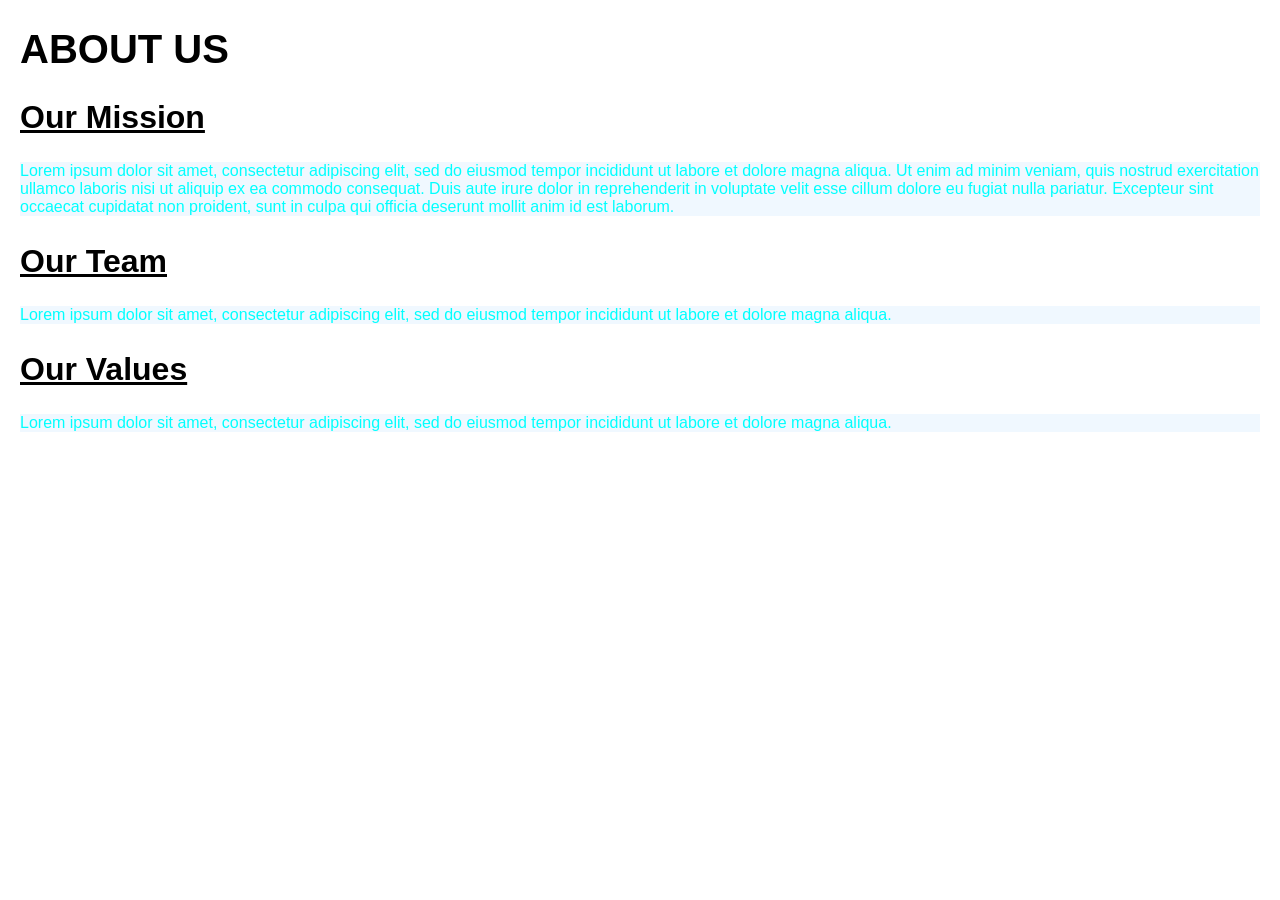
<file: about.html>
<!DOCTYPE html>
<html lang="en">
<head>
    <meta charset="UTF-8">
    <meta name="viewport" content="width=device-width, initial-scale=1.0">
    <title>About</title>
        <style>
    body {
         font-family: Arial, sans-serif; 
        margin: 20px;
        
    }
    p{
        color: aqua;
        background-color: aliceblue;
    }
    h1{
        font-size: 2.5em;
        text-transform: uppercase;
    }
    h2{
        font-size: 2em;
        text-decoration: underline;
    }
    .highlight{
        text-decoration: underline;
        font-size:20px;
        background-color: azure;
    }
    .toplinks a{
        float: left;
        color: antiquewhite;
        display: block;
        text-align:center;
        padding: 14px 16px;
        text-decoration: none;
        font-size: 17px;
    }
    .toplinks a:hover{
        background-color: aliceblue;
        color: black;
        text-decoration: none;
    }
    </style>
</head>
<body>
    <h1>About Us</h1>
    <h2>Our Mission</h2>
    <p>Lorem ipsum dolor sit amet, consectetur adipiscing elit, sed do eiusmod tempor incididunt ut labore et dolore magna aliqua. Ut enim ad minim veniam, quis nostrud exercitation ullamco laboris nisi ut aliquip ex ea commodo consequat. Duis aute irure dolor in reprehenderit in voluptate velit esse cillum dolore eu fugiat nulla pariatur. Excepteur sint occaecat cupidatat non proident, sunt in culpa qui officia deserunt mollit anim id est laborum.</p>
    <h2>Our Team</h2>
    <p>Lorem ipsum dolor sit amet, consectetur adipiscing elit, sed do eiusmod tempor incididunt ut labore et dolore magna aliqua.</p>
    <h2>Our Values</h2>
    <p>Lorem ipsum dolor sit amet, consectetur adipiscing elit, sed do eiusmod tempor incididunt ut labore et dolore magna aliqua.</p>
</body>
</html>
</file>
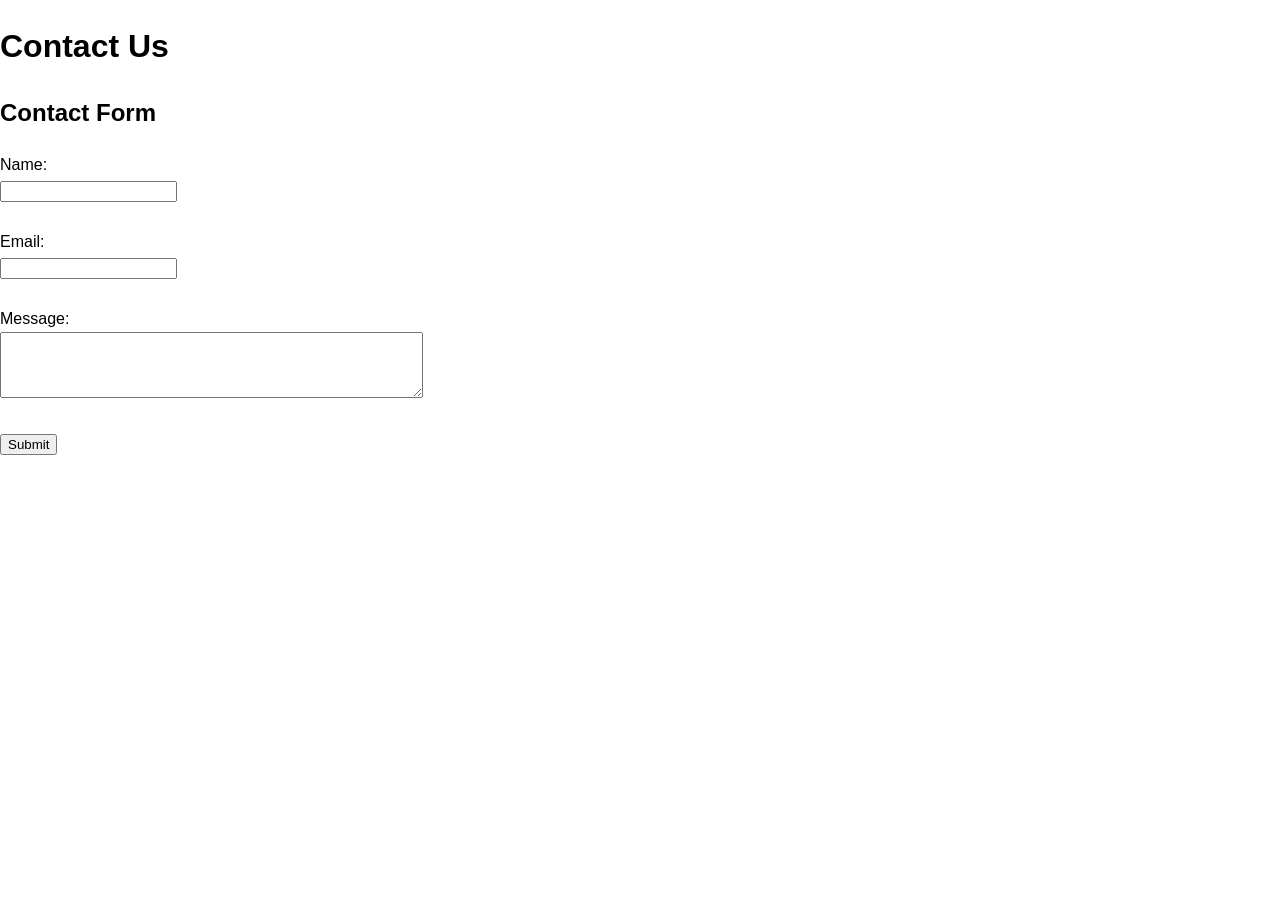
<file: contact.html>
<!DOCTYPE html>
<html lang="en">
<head>
    <meta charset="UTF-8">
    <meta name="viewport" content="width=device-width, initial-scale=1.0">
    <title>Contact Us</title>
        <style>
    body {
         font-family: Arial, sans-serif; 
        margin: 20px;
        line-height: 1.6;
        margin: 0;
        padding: 0;
    }
    </style>
</head>
<body>
    <h1>Contact Us</h1>
    
    <h2>Contact Form</h2>
    <form action="#" method="post">
        <label for="name">Name:</label><br>
        <input type="text" id="name" name="name"><br><br>
        <label for="email">Email:</label><br>
        <input type="email" id="email" name="email"><br><br>
        <label for="message">Message:</label><br>
        <textarea id="message" name="message" rows="4" cols="50"></textarea><br><br>
        <input type="submit" value="Submit">
    </form>    
</body>
</html>
</file>
